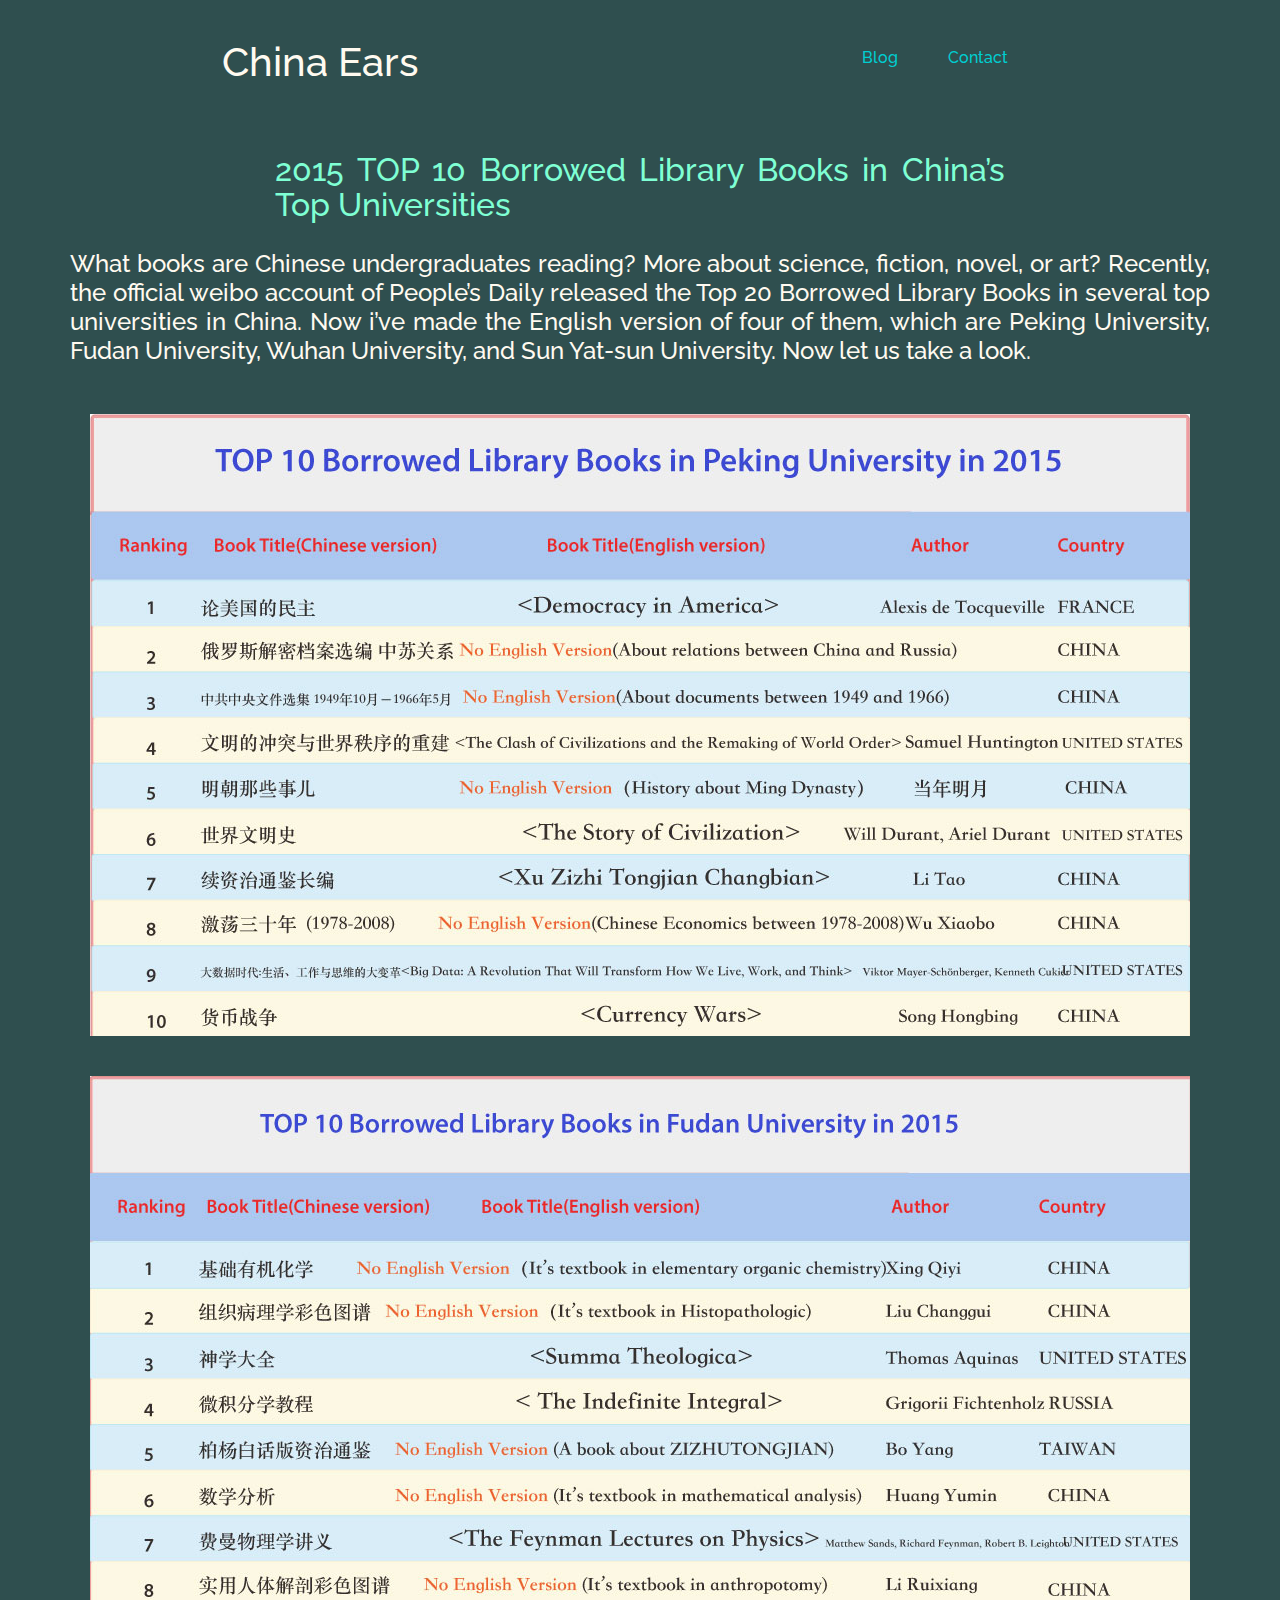
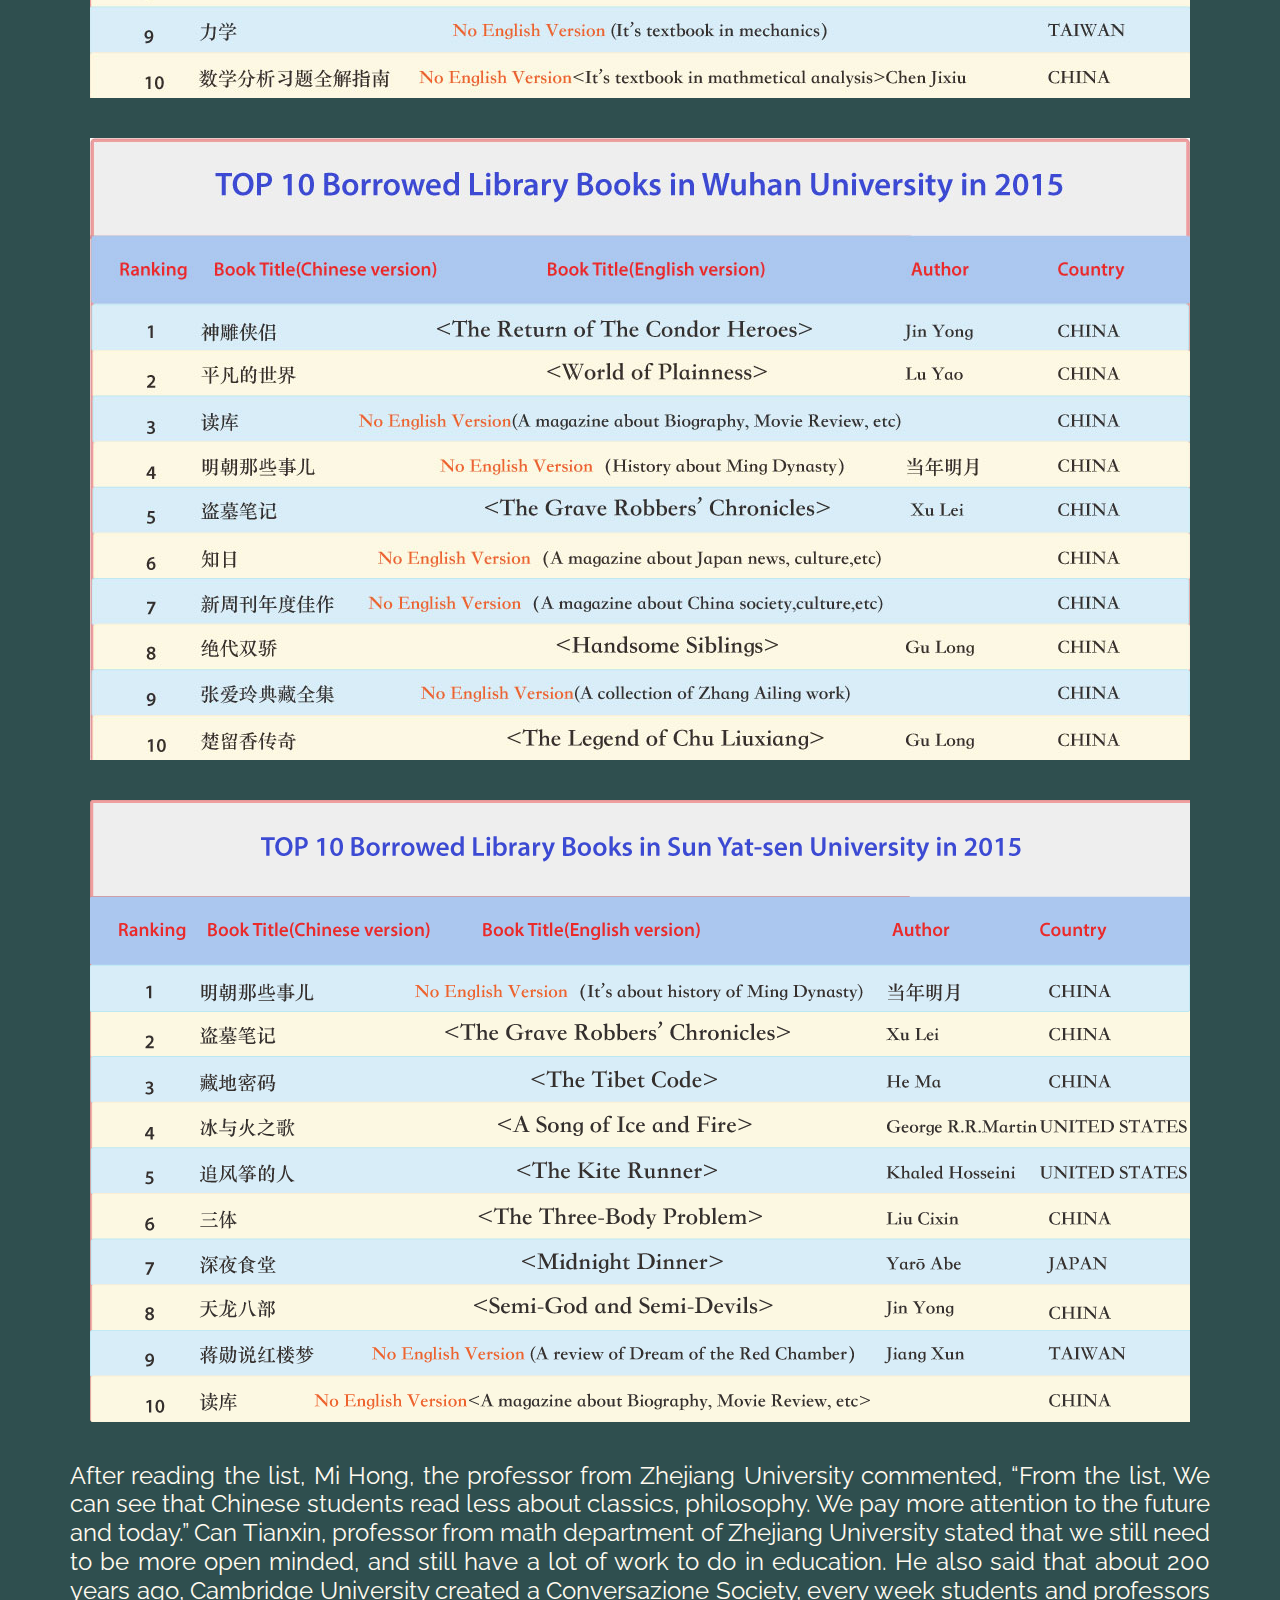
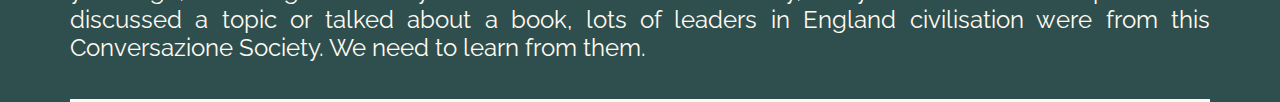
<file: blog/top-10-borrowed-books-in-china-universities.html>
<!DOCTYPE html>
<html lang="en">
<head>
	<meta charset="UTF-8">
	<title>CHINA EARS-A blog to know China</title>
	<!-- Required meta tags always come first -->
    <meta charset="utf-8">
    <meta name="viewport" content="width=device-width, initial-scale=1, shrink-to-fit=no">
    <meta http-equiv="x-ua-compatible" content="ie=edge">
    <link href='https://fonts.googleapis.com/css?family=Raleway:400,700,500' rel='stylesheet' type='text/css'>

    <!-- Bootstrap CSS -->
    <link rel="stylesheet" href="../css/bootstrap.min.css">
    <link rel="stylesheet" href="../css/bootstrap-flex.css">
    <link rel="stylesheet" href="../css/style.css">
</head>
<body>
<header>
	<h1>China Ears</h1>
	<nav>
		<ul>
			<li><a href="../index.html">Blog</a></li>
			<li><a href="">Contact</a></li>
		</ul>
	</nav>
</header>
<section id="blog">
	<article class="container">
	<div class="row">
		<h2 class="col-xs-12 col-md-offset-2 col-md-8"><a href="../index.html">2015 TOP 10 Borrowed Library Books in China’s Top Universities</a></h2>
		<h3 class="col-xs-12">What books are Chinese undergraduates reading? More about science, fiction, novel, or art? Recently, the official weibo account of People’s Daily released the Top 20 Borrowed Library Books in several top universities in China. Now i’ve made the English version of four of them, which are Peking University, Fudan University, Wuhan University, and Sun Yat-sun University. Now let us take a look.</h3>
		<img src="../img/PEKING-UNIVERSITY.jpg" alt="peking-university">
		<img src="../img/fudan-university.jpg" alt="fudan-univerisity">
		<img src="../img/wuhan-university.jpg" alt="wuhan-univerisity">
		<img src="../img/sun-yat-sen-university.png" alt="sun-yat-sen-university">
		<p>After reading the list, Mi Hong, the professor from Zhejiang University commented, “From the list, We can see that Chinese students read less about classics, philosophy. We pay more attention to the future and today.” Can Tianxin, professor from math department of Zhejiang University stated that we still need to be more open minded, and still have a lot of work to do in education. He also said that about 200 years ago, Cambridge University created a Conversazione Society, every week students and professors discussed a topic or talked about a book, lots of leaders in England civilisation were from this Conversazione Society. We need to learn from them.</p>
	</div>
	</article>
</section>
</body>
</html>
</file>
<file: css/style.css>
*{
	margin:0;
	padding:0;
	text-decoration:none;
	box-sizing:border-box;
	font-family:'Raleway', sans-serif;
	color:floralwhite;
}
ul,li{
	list-style:none;
}
html,body{
	width:100vw;
	height:100vh;
	background:darkslategray;
}
header{
	width:100vw;
	padding:40px 0;
	display:flex;
	justify-content:space-around;
	align-items:center;
}
header nav ul{
	display:flex;
	justify-content:space-around;
	align-items:center;
}
header nav ul li{
	margin-right:50px;
}
header nav ul li a{
	color:darkturquoise;
	font-weight:500;
}
header nav ul li a:hover{
	text-decoration:none;
	color:floralwhite;
}
section#blog{
	width:100vw;
	margin-top:20px;
}
section#blog article{
	text-align:justify;
	border-bottom:3px solid floralwhite;
}
section#blog article h2 a{
	color:aquamarine;
}
section#blog article h2 a:hover{
	color:darkturquoise;
	text-decoration:none !important;
}
section#blog article h3{
	padding:20px 0;
	font-size:1.5rem;
	line-height:120%;
}
section#blog article p{
	padding:20px 0;
	font-size:1.5rem;
	line-height:120%;
}
section#blog article p a{
	color:darkturquoise;
}
section#blog article img{
	max-width:100%;
	min-height:auto;
	margin:20px auto;
}
</file>
